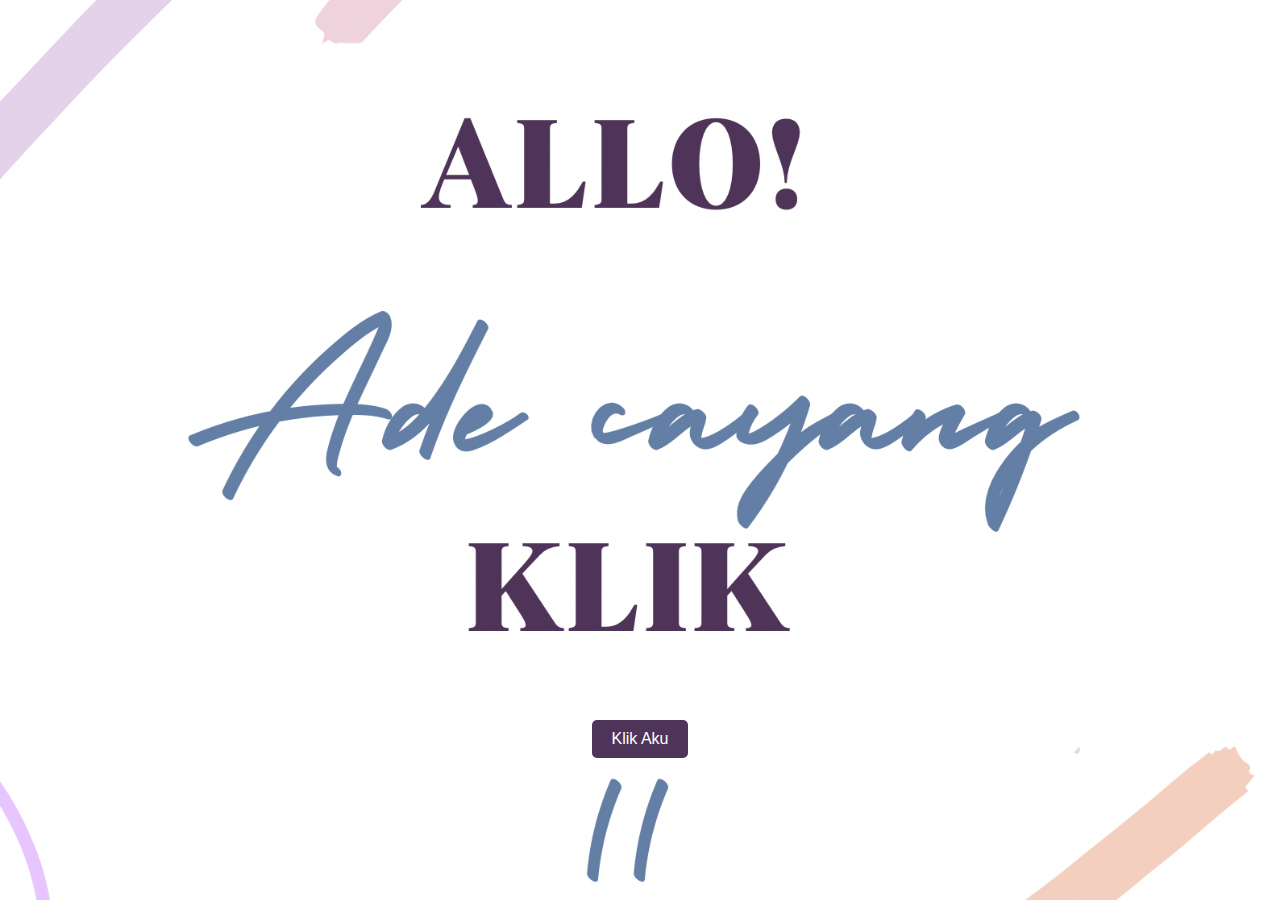
<file: index.html>
<!DOCTYPE html>
<html lang="en">
  <head>
    <meta charset="UTF-8" />
    <meta http-equiv="X-UA-Compatible" content="IE=edge" />
    <meta name="viewport" content="width=device-width, initial-scale=1.0" />
    <title>Istriku Sayang</title>
    <link rel="stylesheet" href="style.css" />
  </head>
  <body onload="alert('Hanya bisa dibuka dilayar HP!')">
    <div class="container">
      <a href="page.html">
        <button class="my-button" onclick="alert('Meluncuuuur!')">
          Klik Aku
        </button>
      </a>
    </div>
  </body>
</html>
</file>
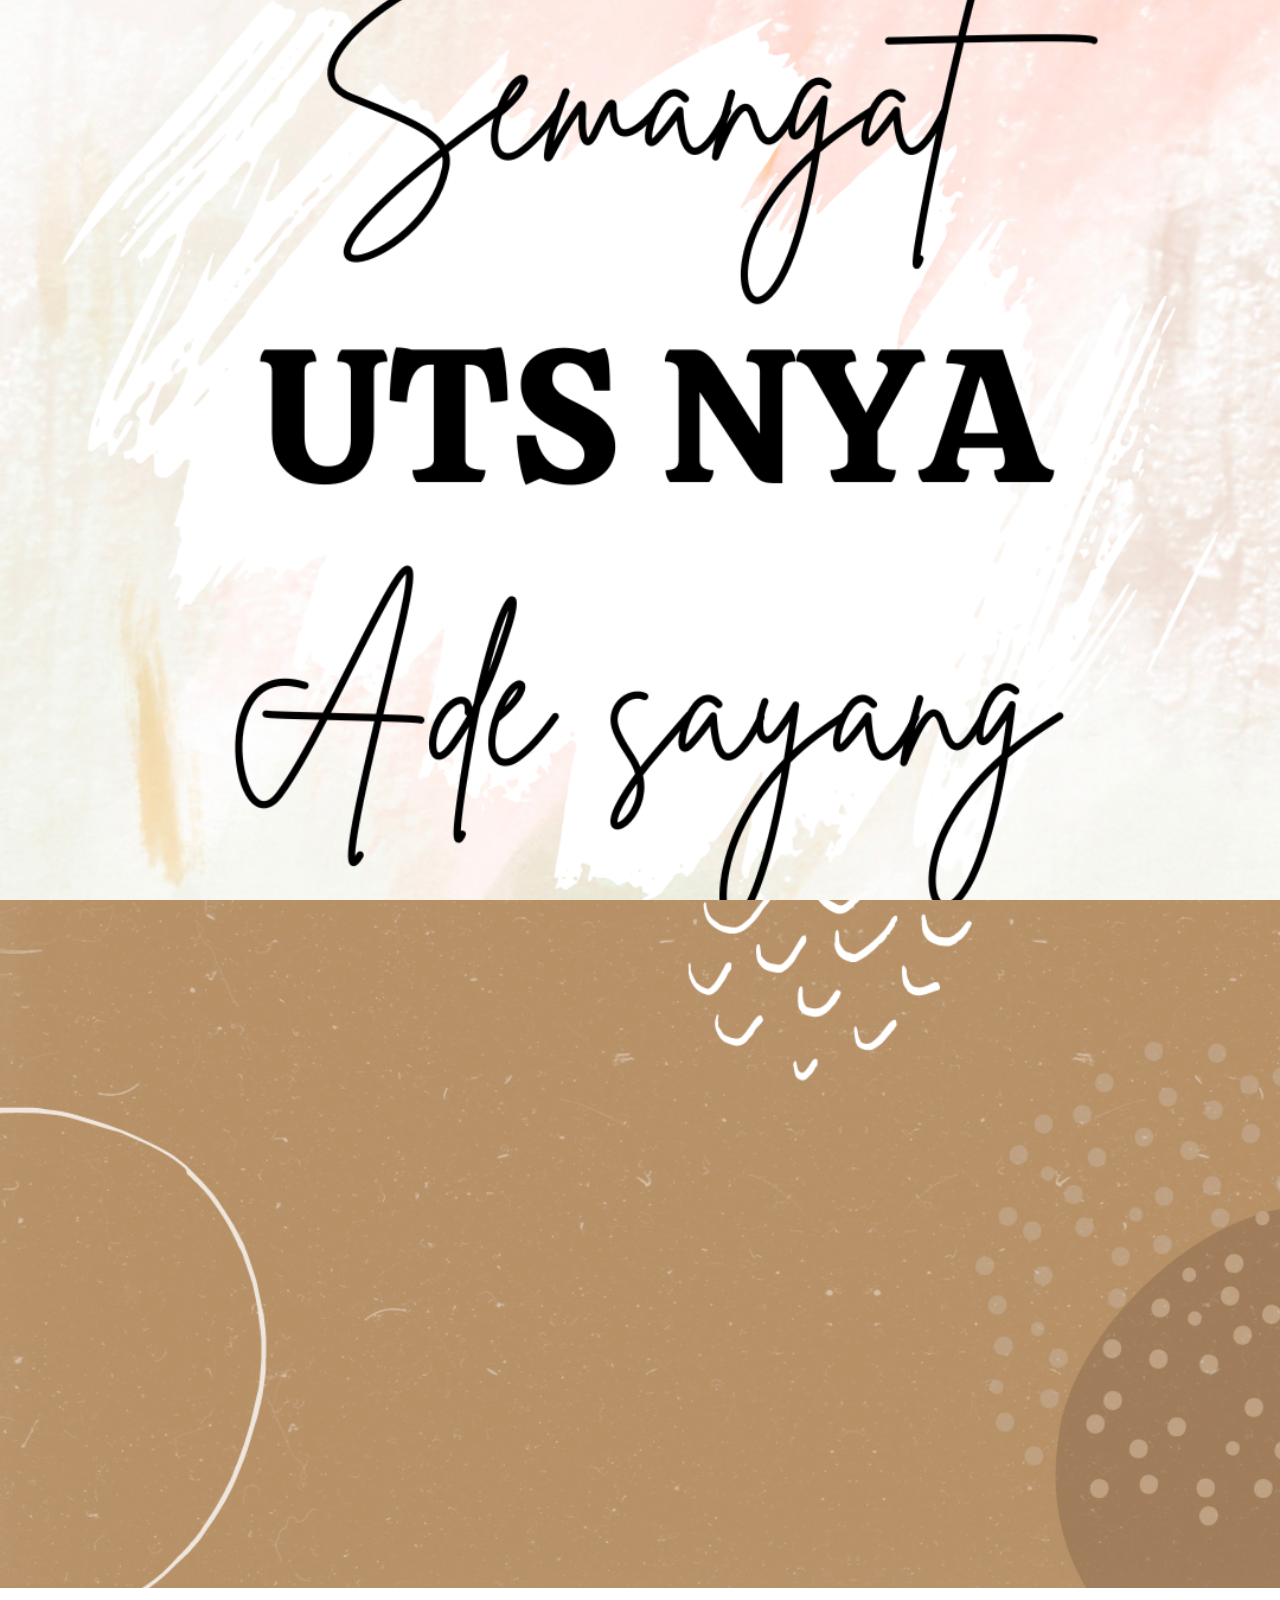
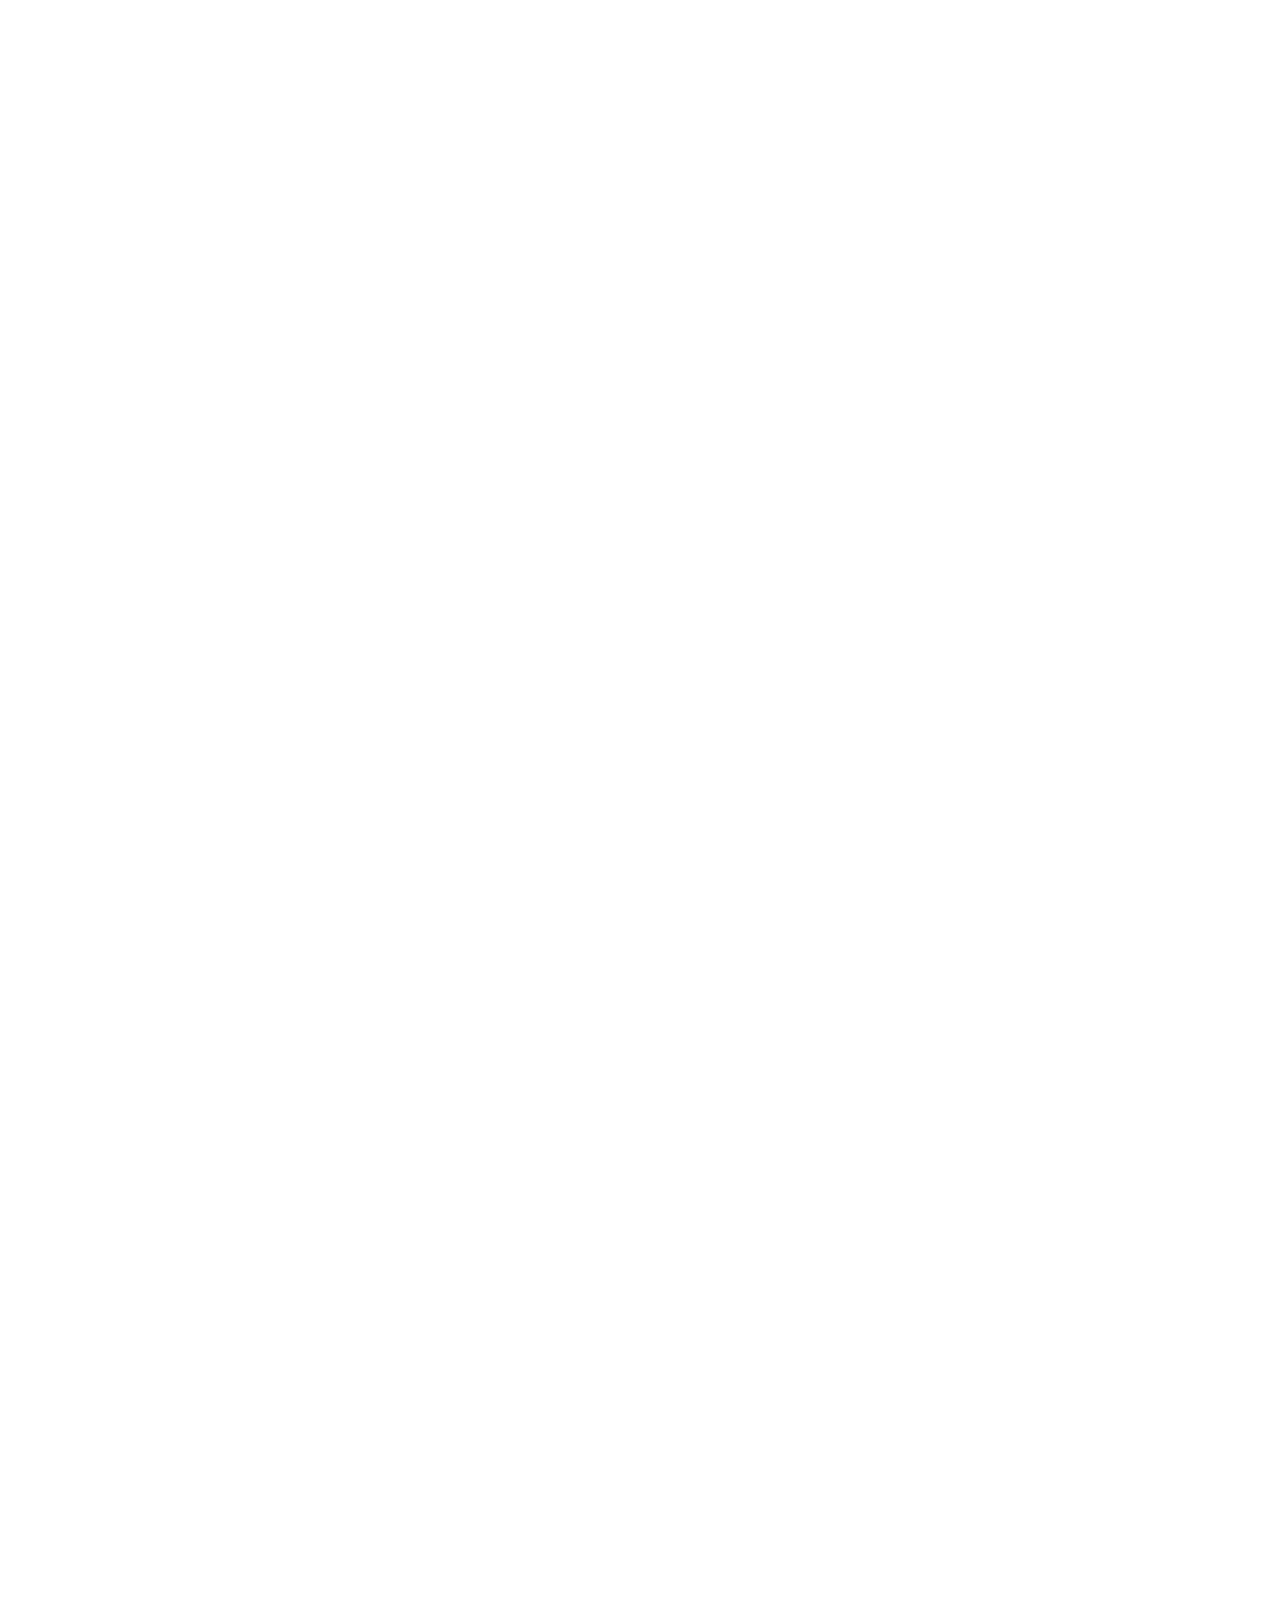
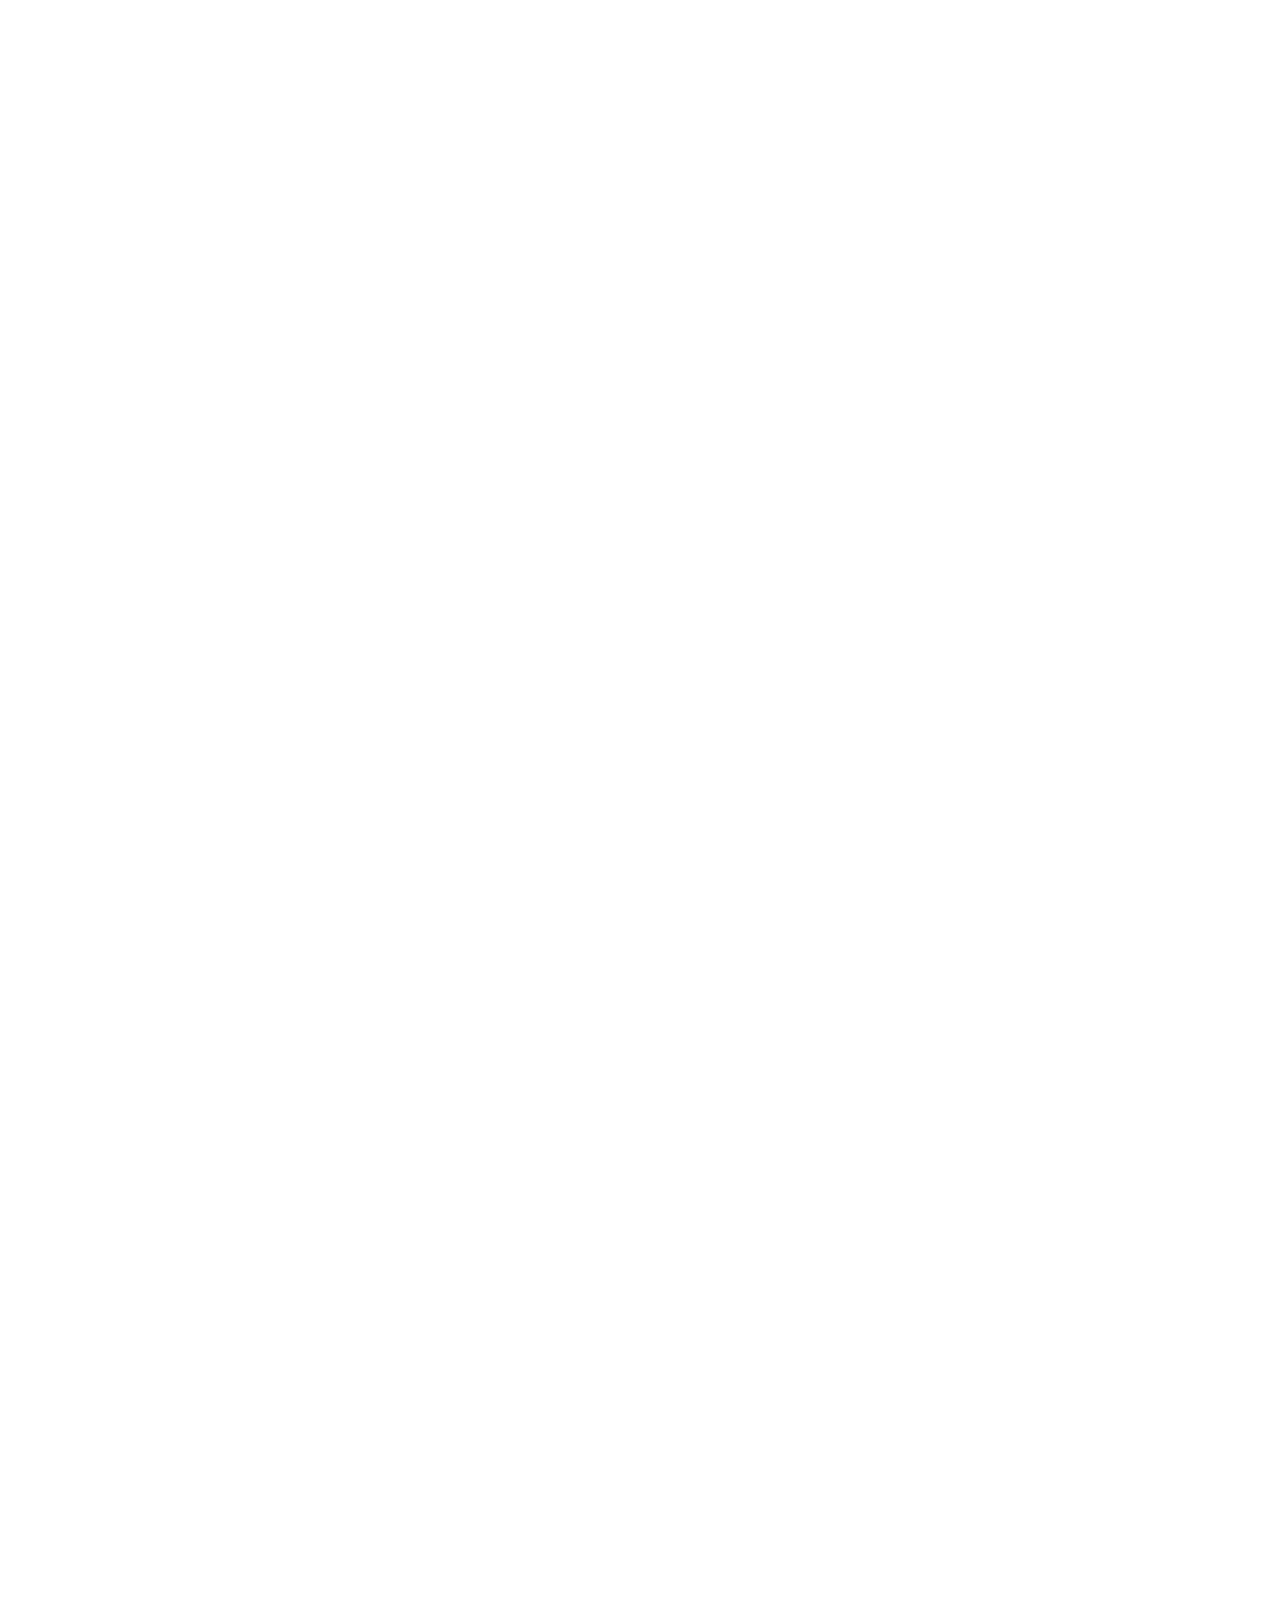
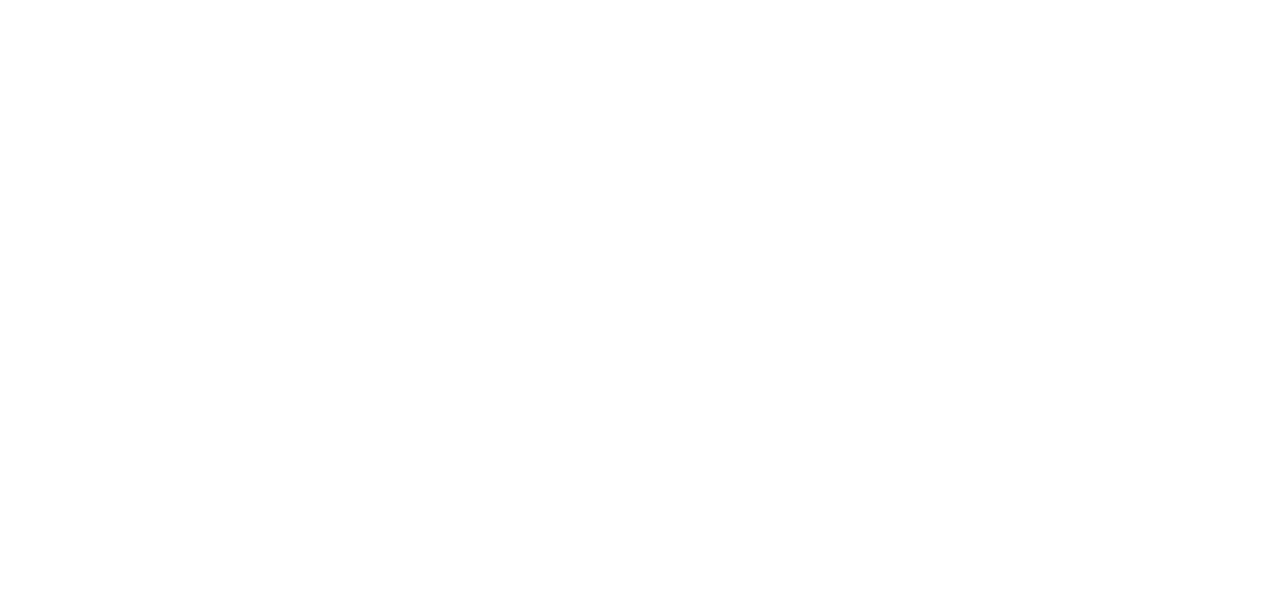
<file: page.html>
<!DOCTYPE html>
<html lang="en">
  <head>
    <meta charset="UTF-8" />
    <meta http-equiv="X-UA-Compatible" content="IE=edge" />
    <meta name="viewport" content="width=device-width, initial-scale=1.0" />
    <title>Halaman Utama</title>
    <style>
      * {
        margin: 0;
        padding: 0;
      }
      body {
        height: 600vh;
        width: 100%;
      }

      .ukuran {
        height: 100vh;
        width: 100%;
        background-attachment: fixed;
        background-position: center;
        background-repeat: no-repeat;
        background-size: cover;
        display: flex;
        justify-content: center;
        align-items: center;
      }

      .kesatu {
        background-image: url(img/page/lima.PNG);
      }
      .kedua {
        background-image: url(img/page/dua.PNG);
      }
      .ketiga {
        background-image: url(img/page/satu.PNG);
      }
      .keempat {
        background-image: url(img/page/empat.PNG);
      }
      .kelima {
        background-image: url(img/page/tiga.PNG);
      }
      .keenam {
        background-image: url(img/page/enam.PNG);
      }

      .ukuran > * {
        transform: translateY(50%);
      }
      .ukuran > *:last-child {
        transform: translateY(100%);
      }
      html {
        scroll-behavior: smooth;
      }
    </style>
  </head>
  <body>
    <audio id="music" src="img/page/musicLatar.mp3" loop></audio>
    <div class="ukuran kesatu"></div>
    <div class="ukuran kedua"></div>
    <div class="ukuran ketiga"></div>
    <div class="ukuran keempat"></div>
    <div class="ukuran kelima"></div>
    <div class="ukuran keenam"></div>
    <script src="page/index.js"></script>
  </body>
</html>
</file>
<file: style.css>
* {
  padding: 0;
  margin: 0;
}
body {
  height: 100vh;
  width: 100%;
}
.container {
  height: 100vh;
  width: 100%;
  background-image: url(satu.PNG);
  background-size: cover;
  background-position: center;
  background-repeat: no-repeat;
  text-align: center;
}

.my-button {
  background-color: #4f3459;
  border: none;
  color: white;
  padding: 10px 20px;
  text-align: center;
  text-decoration: none;
  display: inline-block;
  font-size: 16px;
  margin: 4px 2px;
  transition-duration: 0.4s;
  cursor: pointer;
  border-radius: 5px;
  margin-top: 80vh; /* Menambahkan margin-top 20% dari viewport height */
}

.my-button:hover {
  background-color: #637fa5;
  color: white;
}
</file>
